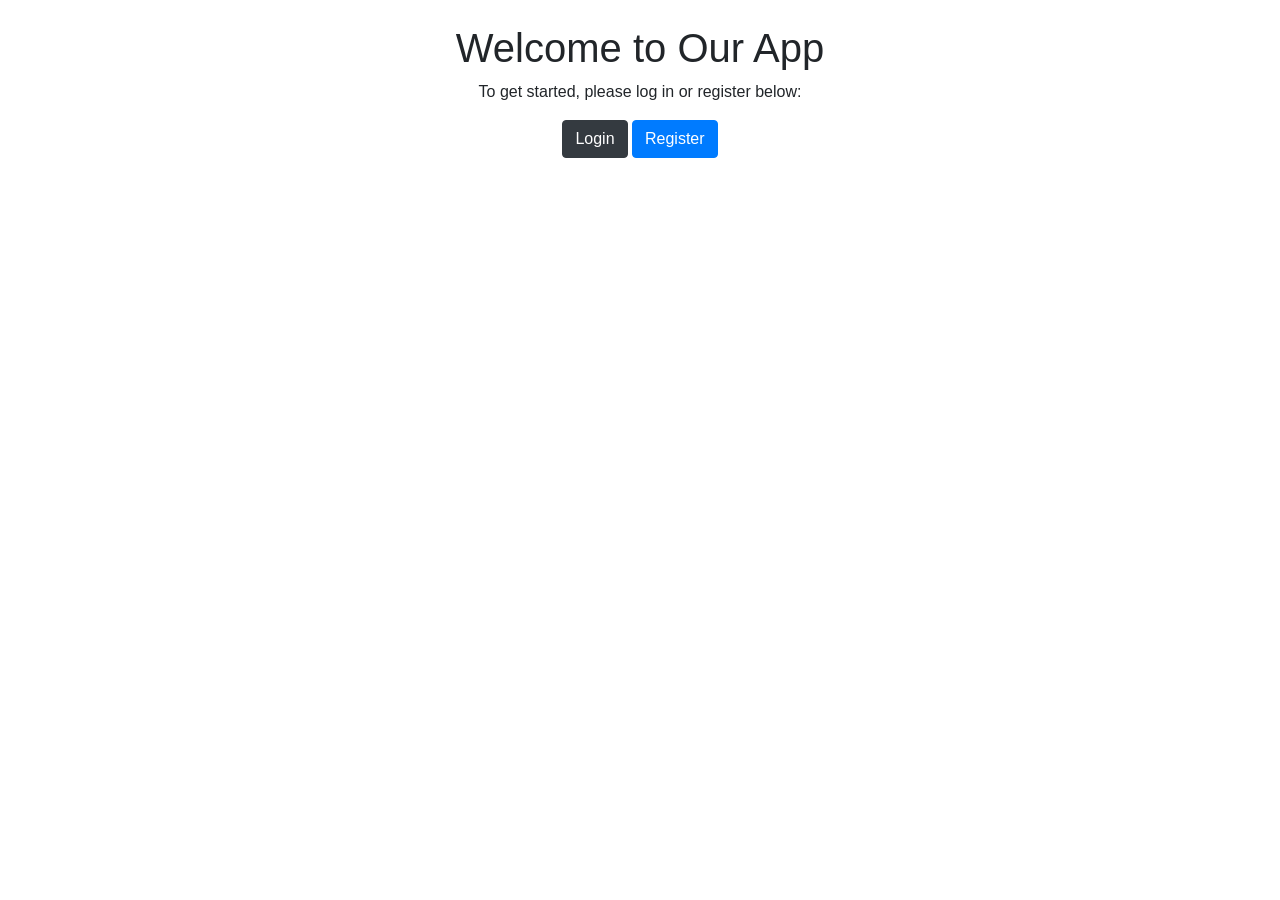
<file: portal/templates/index.html>
<!DOCTYPE html>
<html lang="en">
<head>
  <title>Welcome to Our App</title>
  <meta charset="utf-8">
  <meta name="viewport" content="width=device-width, initial-scale=1">
  <link rel="stylesheet" href="https://cdn.jsdelivr.net/npm/bootstrap@4.6.2/dist/css/bootstrap.min.css">
</head>
<body>
  <div class="container">
    <div class="row justify-content-center">
      <div class="col-sm-6 mt-4 text-center">
        <h1>Welcome to Our App</h1>
        <p>To get started, please log in or register below:</p>
        <a href="/login" class="btn btn-dark">Login</a>
        <a href="/register" class="btn btn-primary">Register</a>
      </div>
    </div>
  </div>
</body>
</html>
</file>
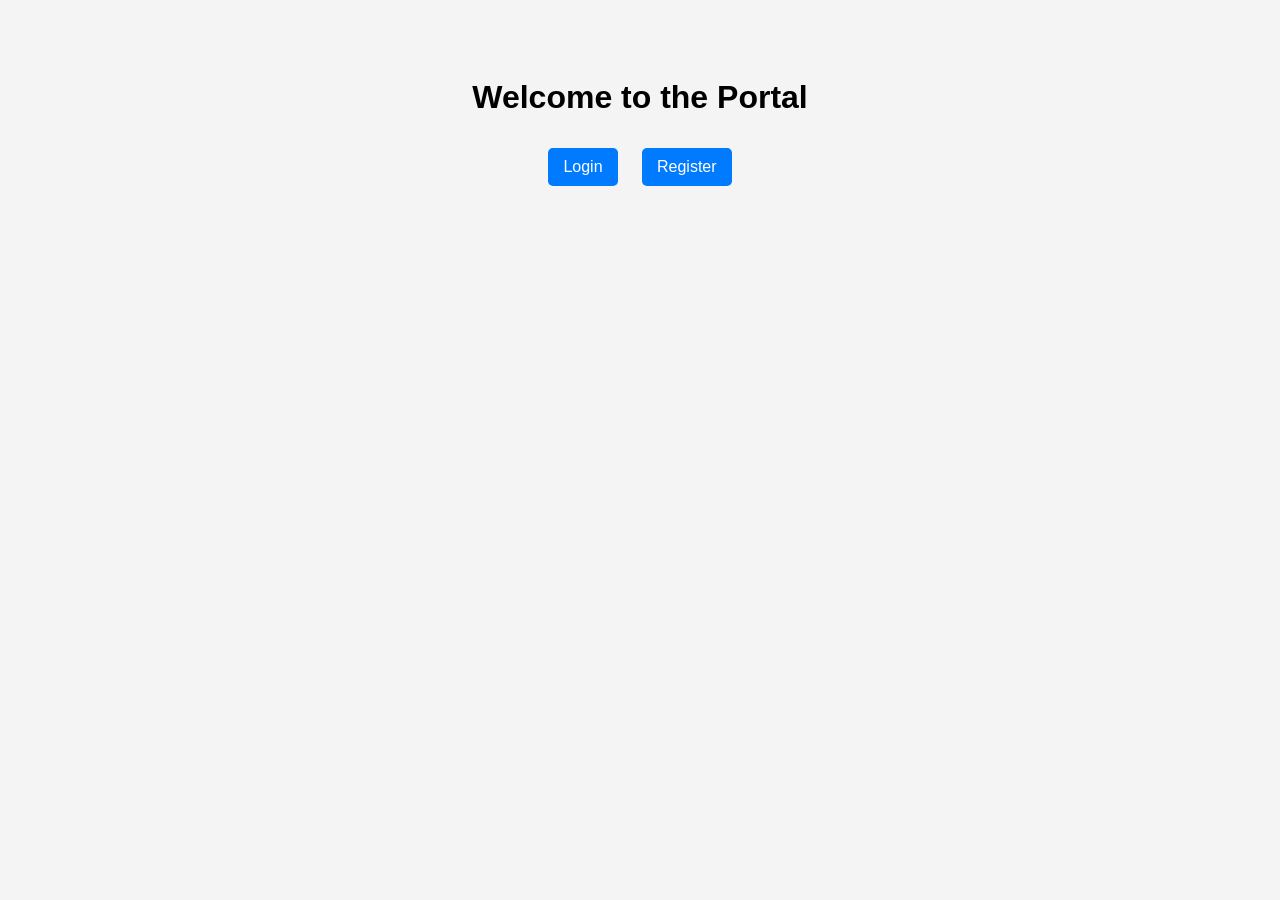
<file: secure portal using email/templates/index.html>
<!DOCTYPE html>
<html lang="en">
<head>
    <meta charset="UTF-8">
    <meta name="viewport" content="width=device-width, initial-scale=1.0">
    <title>Welcome</title>
    <style>
        body {
            font-family: Arial, sans-serif;
            background-color: #f4f4f4;
            text-align: center;
            padding: 50px;
        }
        a {
            display: inline-block;
            margin: 10px;
            padding: 10px 15px;
            background-color: #007BFF;
            color: white;
            text-decoration: none;
            border-radius: 5px;
        }
        a:hover {
            background-color: #0056b3;
        }
    </style>
</head>
<body>
    <h1>Welcome to the Portal</h1>
    <a href="/login">Login</a>
    <a href="/register">Register</a>
</body>
</html>
</file>
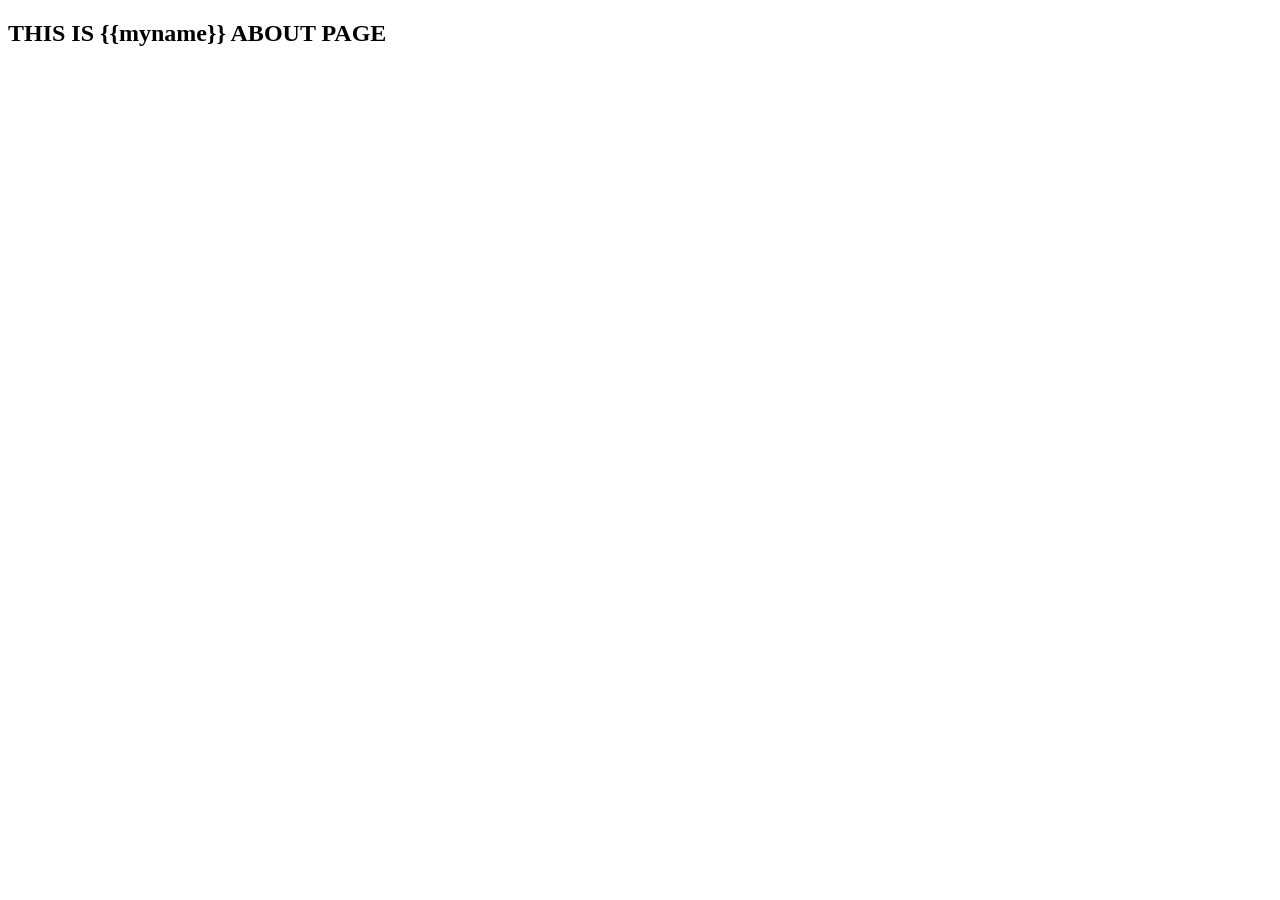
<file: templates/about.html>
<!DOCTYPE html>
<html lang="en">
<head>
    <meta charset="UTF-8">
    <meta name="viewport" content="width=device-width, initial-scale=1.0">
    <title>Document</title>
</head>
<body>
    <h2> THIS IS {{myname}} ABOUT PAGE</h2>
</body>
</html>
</file>
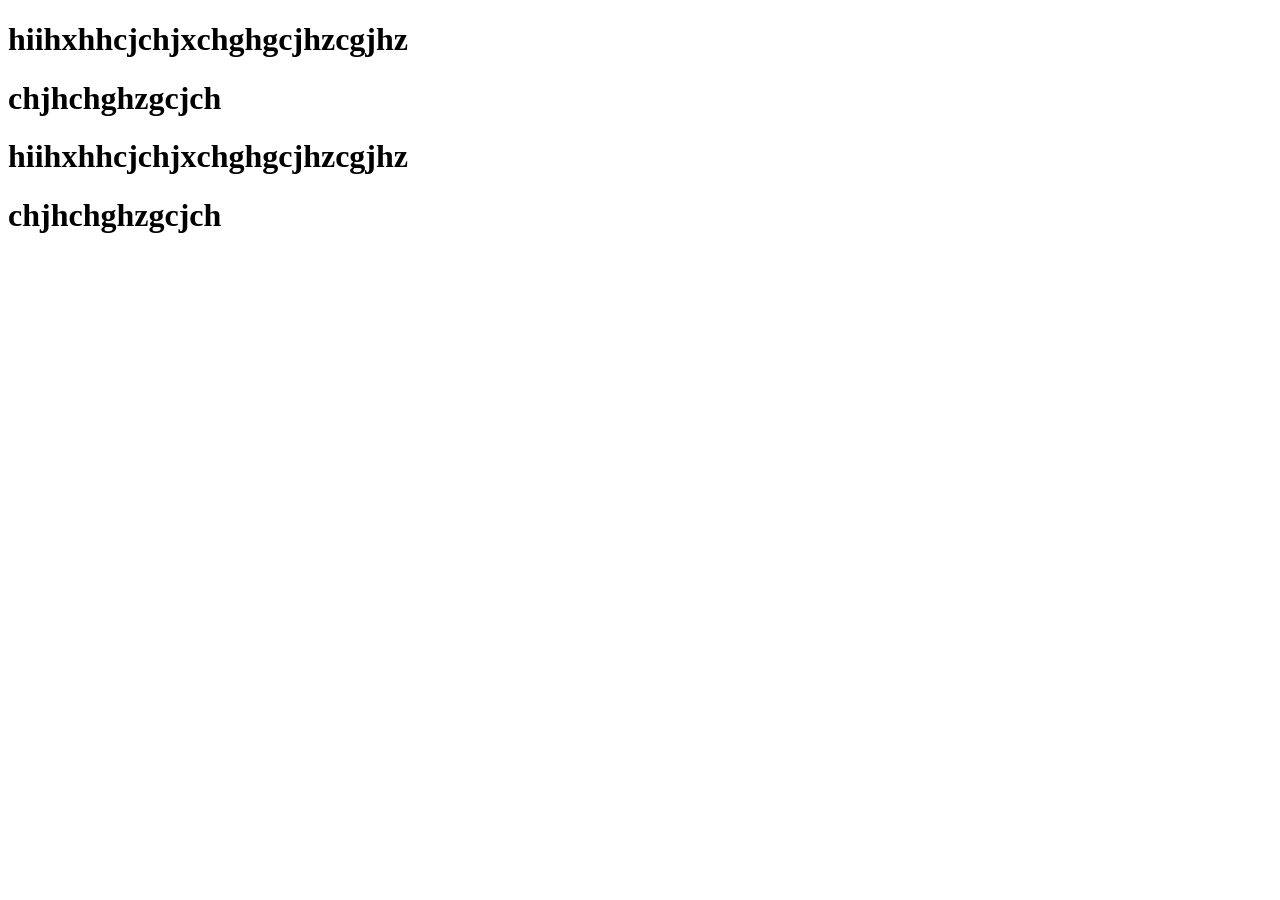
<file: templates/google.html>
<!--we are creating html bcz we can't do all html program in py--> 
 <!DOCTYPE html>
 <html lang="en">
 <head>
    <meta charset="UTF-8">
    <meta name="viewport" content="width=device-width, initial-scale=1.0">
    <title>Document</title>
 </head>
 <body>
    <h1>hiihxhhcjchjxchghgcjhzcgjhz</h1>
    <h1>chjhchghzgcjch</h1>
    <h1>hiihxhhcjchjxchghgcjhzcgjhz</h1>
    <h1>chjhchghzgcjch</h1>
 </body>
 </html>
</file>
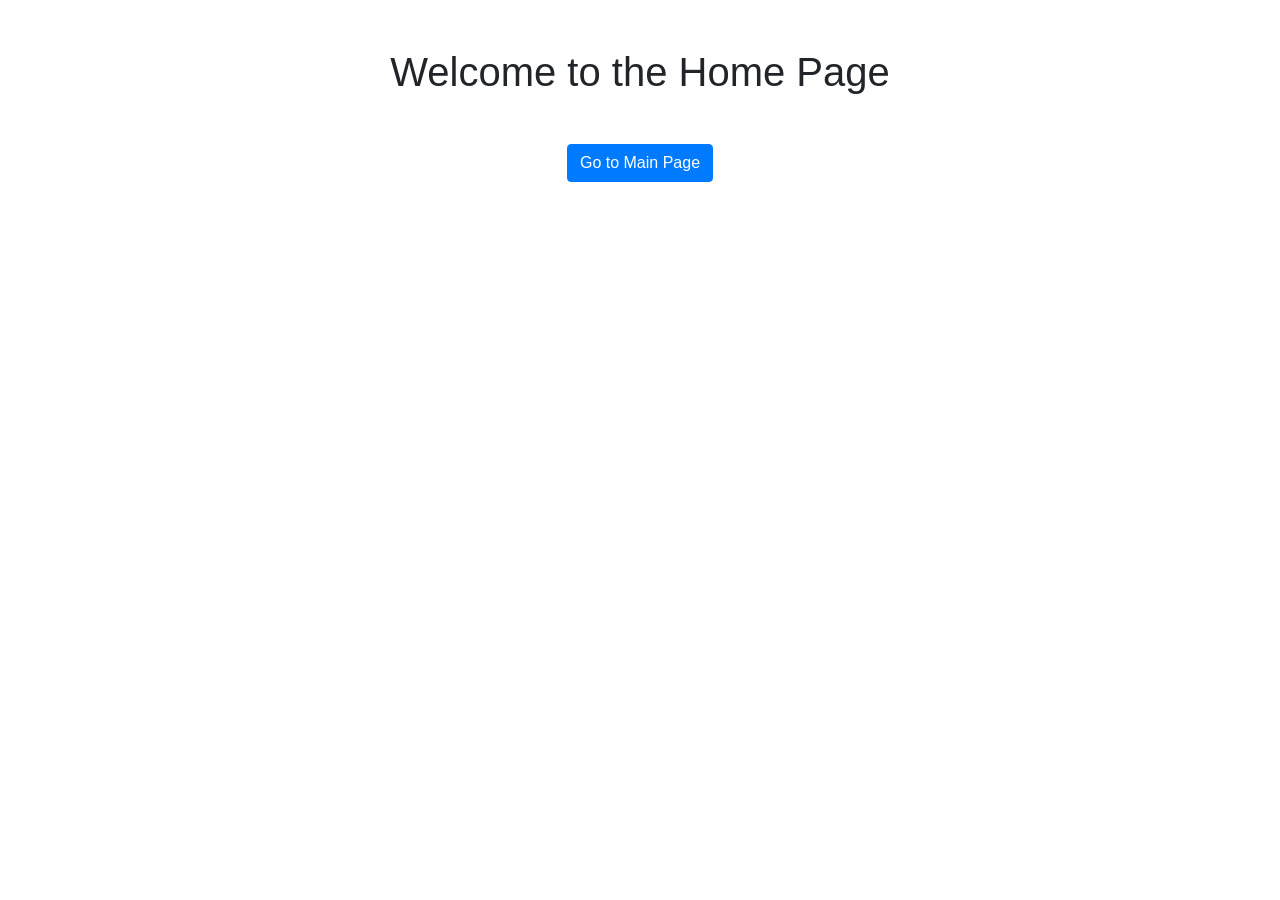
<file: flask_app/templates/home.html>
<!DOCTYPE html>
<html lang="en">
<head>
    <meta charset="UTF-8">
    <meta name="viewport" content="width=device-width, initial-scale=1.0">
    <title>Home Page</title>
    <link href="https://stackpath.bootstrapcdn.com/bootstrap/4.3.1/css/bootstrap.min.css" rel="stylesheet">
</head>
<body>
    <div class="container">
        <h1 class="text-center my-5">Welcome to the Home Page</h1>
        <p class="text-center">
            <a href="{{ url_for('main') }}" class="btn btn-primary">Go to Main Page</a>
        </p>
    </div>
<!--for Bootstrap’s JavaScript functionality-->
    <script src="https://code.jquery.com/jquery-3.3.1.slim.min.js"></script>
<!--for positioning elements such as tooltips-->
    <script src="https://cdnjs.cloudflare.com/ajax/libs/popper.js/1.14.7/umd/popper.min.js"></script>
    <script src="https://stackpath.bootstrapcdn.com/bootstrap/4.3.1/js/bootstrap.min.js"></script>
</body>
</html>
</file>
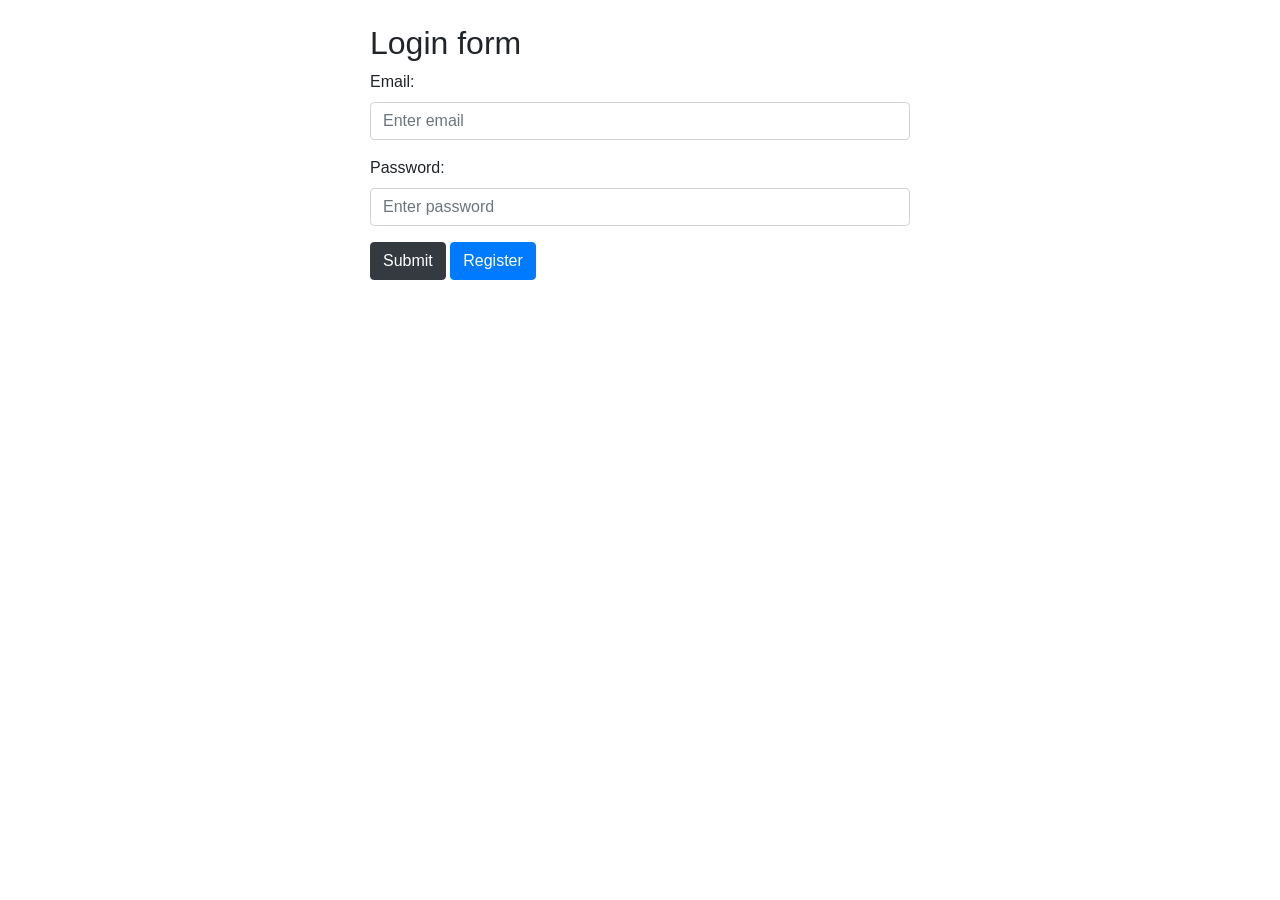
<file: portal/templates/login.html>
<!DOCTYPE html>
<html lang="en">
<head>
  <title>Login page</title>
  <meta charset="utf-8">
  <meta name="viewport" content="width=device-width, initial-scale=1">
  <link rel="stylesheet" href="https://cdn.jsdelivr.net/npm/bootstrap@4.6.2/dist/css/bootstrap.min.css">
  <script src="https://cdn.jsdelivr.net/npm/jquery@3.6.4/dist/jquery.slim.min.js"></script>
  <script src="https://cdn.jsdelivr.net/npm/popper.js@1.16.1/dist/umd/popper.min.js"></script>
  <script src="https://cdn.jsdelivr.net/npm/bootstrap@4.6.2/dist/js/bootstrap.bundle.min.js"></script>
</head>
<body>

<div class="container">
    <div class=" row justify-content-center">
        <div class="col-sm-6 mt-4">
            <h2>Login form</h2>
            <form action="/login" method="POST">
                <div class="form-group">
                <label for="email">Email:</label>
                <input type="email" class="form-control" id="email" placeholder="Enter email" name="email">
                </div>
                <div class="form-group">
                <label for="pwd">Password:</label>
                <input type="password" class="form-control" id="pwd" placeholder="Enter password" name="password">
                </div>

                <button type="submit" class="btn btn-dark">Submit</button>
                <a href="/register" class="btn btn-primary">Register</a>
            </form>
        </div>

    </div>
  
</div>

</body>
</html>
</file>
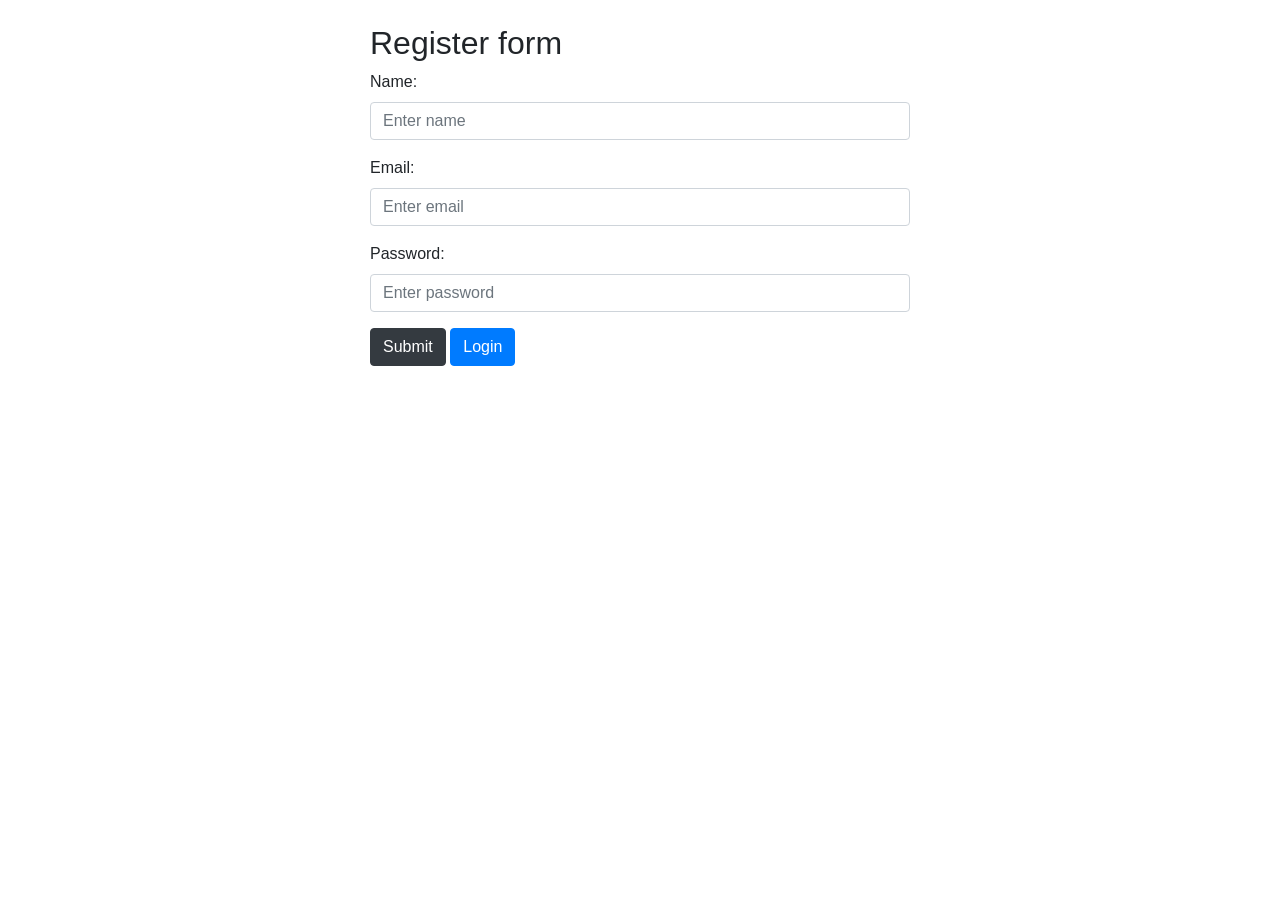
<file: portal/templates/register.html>
<!DOCTYPE html>
<html lang="en">
<head>
  <title>Register page</title>
  <meta charset="utf-8">
  <meta name="viewport" content="width=device-width, initial-scale=1">
  <link rel="stylesheet" href="https://cdn.jsdelivr.net/npm/bootstrap@4.6.2/dist/css/bootstrap.min.css">
  <script src="https://cdn.jsdelivr.net/npm/jquery@3.6.4/dist/jquery.slim.min.js"></script>
  <script src="https://cdn.jsdelivr.net/npm/popper.js@1.16.1/dist/umd/popper.min.js"></script>
  <script src="https://cdn.jsdelivr.net/npm/bootstrap@4.6.2/dist/js/bootstrap.bundle.min.js"></script>
</head>
<body>

<div class="container">
    <div class=" row justify-content-center">
        <div class="col-sm-6 mt-4">
            <h2>Register form</h2>
            <form action="/register" method="POST">
                <div class="form-group">
                <label for="name">Name:</label>
                <input type="text" class="form-control" id="name" placeholder="Enter name" name="name">
                </div>
                
                <div class="form-group">
                <label for="email">Email:</label>
                <input type="email" class="form-control" id="email" placeholder="Enter email" name="email">
                </div>

                <div class="form-group">
                <label for="pwd">Password:</label>
                <input type="password" class="form-control" id="pwd" placeholder="Enter password" name="password">
                </div>

                <button type="submit" class="btn btn-dark">Submit</button>
                <a href="/login" class="btn btn-primary">Login</a>
            </form>
        </div>
    </div>
  
</div>

</body>
</html>
</file>
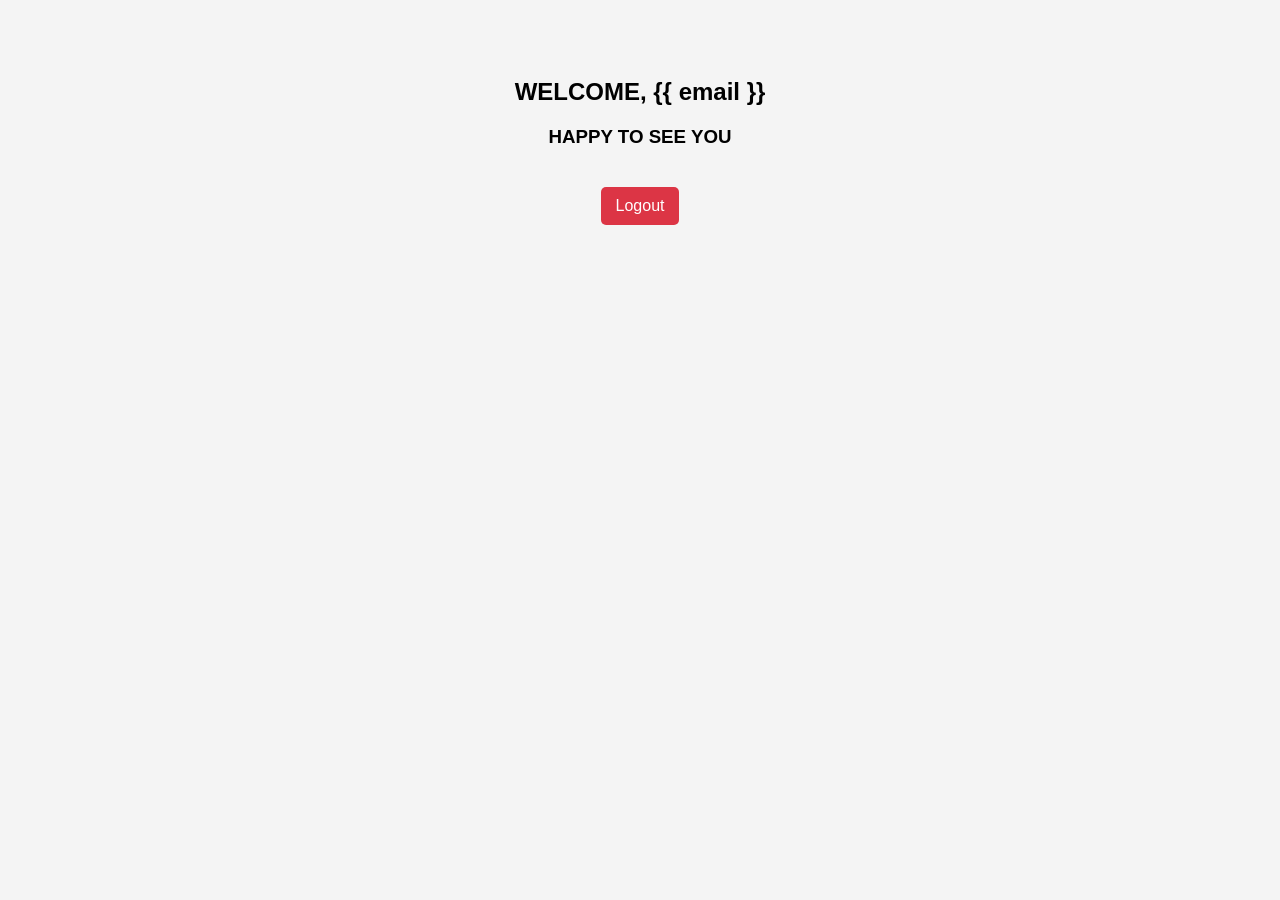
<file: secure portal using email/templates/home.html>
<!DOCTYPE html>
<html lang="en">
<head>
    <meta charset="UTF-8">
    <meta name="viewport" content="width=device-width, initial-scale=1.0">
    <title>Home</title>
    <style>
        body {
            font-family: Arial, sans-serif;
            background-color: #f4f4f4;
            text-align: center;
            padding: 50px;
        }
        a {
            display: inline-block;
            margin: 20px;
            padding: 10px 15px;
            background-color: #dc3545;
            color: white;
            text-decoration: none;
            border-radius: 5px;
        }
        a:hover {
            background-color: #c82333;
        }
    </style>
</head>
<body>
    <h2>WELCOME, {{ email }}</h2>
    <h3>HAPPY TO SEE YOU</h3>
    <a href="/logout">Logout</a>
</body>
</html>
</file>
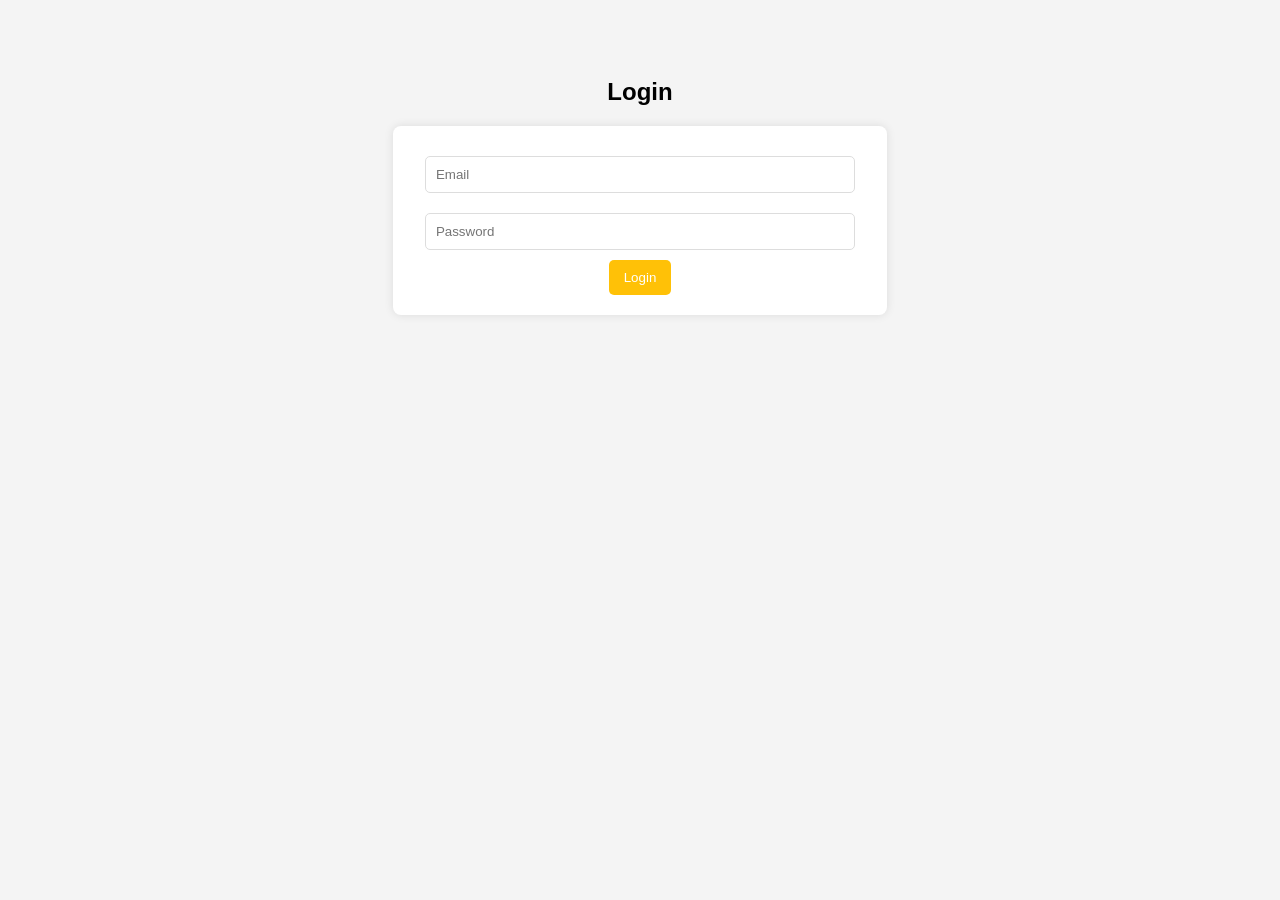
<file: secure portal using email/templates/login.html>
<!DOCTYPE html>
<html lang="en">
<head>
    <meta charset="UTF-8">
    <meta name="viewport" content="width=device-width, initial-scale=1.0">
    <title>Login</title>
    <style>
        body {
            font-family: Arial, sans-serif;
            background-color: #f4f4f4;
            text-align: center;
            padding: 50px;
        }
        form {
            display: inline-block;
            background: white;
            padding: 20px;
            border-radius: 8px;
            box-shadow: 0 0 10px rgba(0, 0, 0, 0.1);
        }
        input {
            width: 90%;
            padding: 10px;
            margin: 10px 0;
            border: 1px solid #ddd;
            border-radius: 5px;
        }
        button {
            background-color: #ffc107;
            color: white;
            border: none;
            padding: 10px 15px;
            cursor: pointer;
            border-radius: 5px;
        }
        button:hover {
            background-color: #e0a800;
        }
    </style>
</head>
<body>
    <h2>Login</h2>
    <form method="POST">
        <input type="email" name="email" placeholder="Email" required>
        <input type="password" name="password" placeholder="Password" required>
        <button type="submit">Login</button>
    </form>
</body>
</html>
</file>
